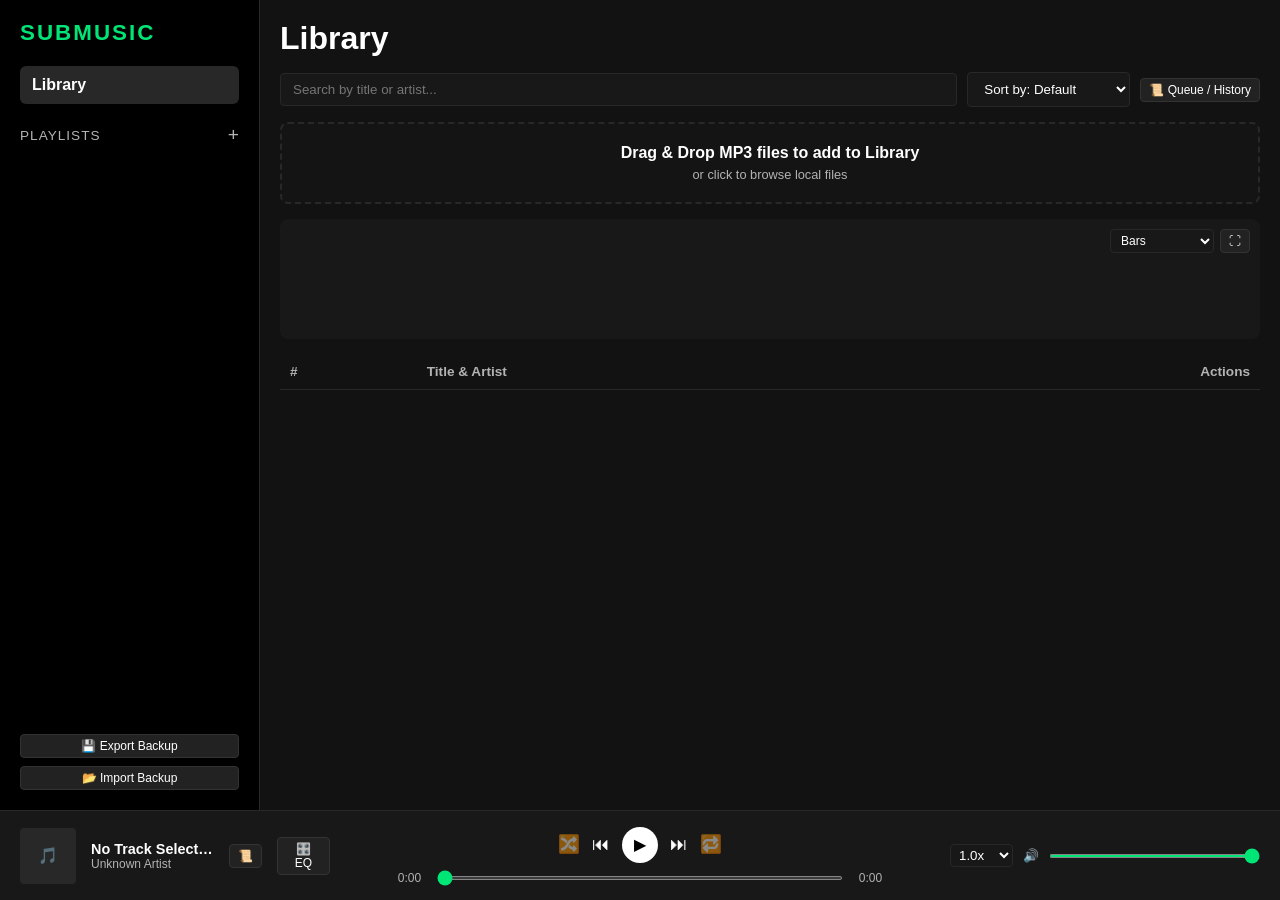
<file: index.html>
<!DOCTYPE html>
<html lang="en">
<head>
  <meta charset="UTF-8">
  <meta name="viewport" content="width=device-width, initial-scale=1.0">
  <title>SUBMusic - MP3 Player</title>

  <link rel="icon" href="icon.png">
  <link rel="stylesheet" href="style.css">
</head>
<body>

  <div class="app-container">
    <div class="sidebar">
      <div class="brand">SUBMUSIC</div>
      
      <div class="nav-section">
        <div class="nav-item active" id="nav-library">Library</div>
      </div>

      <div class="playlist-section">
        <div class="playlist-header">
          <span>Playlists</span>
          <button class="btn-create" id="btn-add-playlist" title="Create Playlist">+</button>
        </div>
        <ul class="playlist-list" id="playlist-container"></ul>
      </div>

      <div style="margin-top: auto; padding-top: 20px; display: flex; flex-direction: column; gap: 8px;">
        <button class="btn-action" id="btn-export-data">💾 Export Backup</button>
        <button class="btn-action" id="btn-import-data">📂 Import Backup</button>
        <input type="file" id="import-input" accept=".json" style="display:none;">
      </div>
    </div>

    <div class="main-content">
      <h2 class="header-title" id="view-title">Library</h2>

      <div class="toolbar">
        <input type="text" id="search-bar" class="input-field" placeholder="Search by title or artist..." style="flex: 1;">
        <select id="sort-select" class="select-field">
          <option value="default">Sort by: Default</option>
          <option value="title">Sort by Title</option>
          <option value="artist">Sort by Artist</option>
          <option value="date">Sort by Date Added</option>
        </select>
        <button class="btn-action" id="btn-toggle-queue">📜 Queue / History</button>
      </div>

      <div class="upload-zone" id="upload-zone">
        <p style="font-weight: 600; margin-bottom: 5px;">Drag & Drop MP3 files to add to Library</p>
        <p style="font-size: 0.8rem; color: var(--text-muted);">or click to browse local files</p>
        <input type="file" id="file-input" accept="audio/mp3, audio/mpeg" multiple>
      </div>

      <input type="file" id="art-input" accept="image/*" style="display:none;">

      <div class="visualizer-container" id="visualizer-container">
        <canvas id="visualizer"></canvas>
        <div style="position: absolute; top: 10px; right: 10px; display: flex; gap: 6px;">
          <select id="viz-mode-select" class="select-field" style="padding: 2px 6px; font-size: 0.75rem;">
            <option value="bars">Bars</option>
            <option value="circle">Circular Ring</option>
            <option value="waveform">Waveform</option>
          </select>
          <button class="btn-action" id="btn-fullscreen-viz" title="Toggle Fullscreen">⛶</button>
        </div>
      </div>

      <div class="track-table-container">
        <table class="track-list">
          <thead>
            <tr>
              <th>#</th>
              <th>Title & Artist</th>
              <th style="text-align: right;">Actions</th>
            </tr>
          </thead>
          <tbody id="track-rows"></tbody>
        </table>
      </div>
    </div>
  </div>

  <div class="side-panel" id="side-panel">
    <div style="display: flex; justify-content: space-between; align-items: center; margin-bottom: 15px;">
      <h3 style="margin: 0;">Queue & History</h3>
      <button class="btn-action" id="btn-close-panel">✕</button>
    </div>
    
    <div class="panel-section">
      <h4>Up Next</h4>
      <ul class="panel-list" id="queue-list">
        <li style="color: #666;">No upcoming tracks</li>
      </ul>
    </div>

    <div class="panel-section">
      <h4>Recently Played</h4>
      <ul class="panel-list" id="history-list">
        <li style="color: #666;">No history yet</li>
      </ul>
    </div>
  </div>

  <div class="lyrics-view-overlay" id="lyrics-view-overlay">
    <div class="lyrics-header-bar">
      <h2>Synced Lyrics</h2>
      <button class="btn-action" id="btn-edit-current-lyrics">✏️ Edit Lyrics / LRC</button>
    </div>
    <div class="lyrics-scroll-container" id="lyrics-scroll-container">
      <div class="lyric-line">No lyrics available.</div>
    </div>
  </div>

  <div class="player-bar">
    <div class="track-info">
      <div class="album-art" id="album-art">🎵</div>
      <div class="track-details">
        <div class="track-title" id="player-title">No Track Selected</div>
        <div class="track-artist" id="player-artist">Unknown Artist</div>
      </div>
      <button class="btn-action" id="btn-toggle-lyrics" title="Show Lyrics View">📜</button>
      <button class="btn-action" id="btn-open-eq" title="Audio Equalizer">🎛️ EQ</button>
    </div>

    <div class="player-controls">
      <div class="control-btns">
        <button class="btn-control" id="btn-shuffle" title="Shuffle Mode: OFF" style="opacity: 0.5;">🔀</button>
        <button class="btn-control" id="btn-prev">⏮</button>
        <button class="btn-control btn-play" id="btn-play">▶</button>
        <button class="btn-control" id="btn-next">⏭</button>
        <button class="btn-control" id="btn-repeat" title="Repeat Mode: OFF" style="opacity: 0.5;">🔁</button>
      </div>
      <div class="playback-bar">
        <span class="time-display" id="time-current">0:00</span>
        <input type="range" id="seek-bar" value="0" min="0" max="100">
        <span class="time-display" id="time-duration">0:00</span>
      </div>
    </div>

    <div class="volume-controls">
      <select id="speed-select" class="select-field" title="Playback Speed" style="padding: 2px 4px;">
        <option value="0.75">0.75x</option>
        <option value="1" selected>1.0x</option>
        <option value="1.25">1.25x</option>
        <option value="1.5">1.5x</option>
        <option value="2">2.0x</option>
      </select>
      <span style="font-size: 0.8rem;">🔊</span>
      <input type="range" id="volume-bar" class="volume-slider" value="100" min="0" max="100">
    </div>
  </div>

  <div class="modal-overlay" id="eq-modal">
    <div class="modal-content">
      <div style="display: flex; justify-content: space-between; align-items: center;">
        <h3 style="margin:0;">5-Band Equalizer</h3>
        <button class="btn-action" id="btn-close-eq">✕</button>
      </div>
      <div style="margin-top: 10px;">
        <label style="font-size: 0.8rem;">Preset: </label>
        <select id="eq-preset-select" class="select-field">
          <option value="flat">Flat</option>
          <option value="bass">Bass Boost</option>
          <option value="vocal">Vocal</option>
          <option value="rock">Rock</option>
          <option value="pop">Pop</option>
        </select>
      </div>
      <div class="eq-sliders">
        <div class="eq-band"><span>60Hz</span><input type="range" class="eq-band-input" data-index="0" min="-12" max="12" value="0"></div>
        <div class="eq-band"><span>230Hz</span><input type="range" class="eq-band-input" data-index="1" min="-12" max="12" value="0"></div>
        <div class="eq-band"><span>910Hz</span><input type="range" class="eq-band-input" data-index="2" min="-12" max="12" value="0"></div>
        <div class="eq-band"><span>4kHz</span><input type="range" class="eq-band-input" data-index="3" min="-12" max="12" value="0"></div>
        <div class="eq-band"><span>14kHz</span><input type="range" class="eq-band-input" data-index="4" min="-12" max="12" value="0"></div>
      </div>
    </div>
  </div>

  <div class="lyrics-modal" id="lyrics-modal">
    <div class="lyrics-container">
      <div style="display:flex; justify-content:space-between; align-items:center;">
        <h3 id="lyrics-title">Edit Lyrics</h3>
        <button class="btn-action" id="btn-close-lyrics">✕</button>
      </div>
      <p style="font-size: 0.75rem; color: var(--text-muted);">
        Paste timed lyrics in LRC format e.g., <code>[00:12.50]Line of lyrics</code> or plain text lines.
      </p>
      <textarea id="lyrics-input" class="lyrics-textarea" placeholder="[00:00.00] Intro..."></textarea>
      <div class="lyrics-modal-actions">
        <button class="btn-action" id="btn-fetch-online">Auto-Fetch Online</button>
        <button class="btn-action" id="btn-save-lyrics" style="background: var(--accent); color: #000;">Save Lyrics</button>
      </div>
    </div>
  </div>

  <script>
    let library = []; 
    let playlists = JSON.parse(localStorage.getItem('submusic_playlists')) || [];
    let history = [];
    let currentView = 'library'; 
    let currentQueue = [];
    let currentQueueIndex = -1;
    let isPlaying = false;
    let targetArtTrackId = null;
    let draggedIndex = null;
    let db = null;

    let isShuffle = false;
    let repeatMode = 'off';
    let searchQuery = '';
    let currentSort = 'default';
    let vizMode = 'bars';

    let currentParsedLyrics = [];
    let activeLyricIndex = -1;
    let isLyricsOverlayOpen = false;
    let editingTrackId = null;

    const dbRequest = indexedDB.open('SUBMusicDB', 1);
    dbRequest.onupgradeneeded = (e) => {
      db = e.target.result;
      if (!db.objectStoreNames.contains('tracks')) {
        db.createObjectStore('tracks', { keyPath: 'id' });
      }
    };
    dbRequest.onsuccess = (e) => {
      db = e.target.result;
      loadSavedTracks();
    };

    const audio = new Audio();
    let audioCtx, analyser, sourceNode, eqFilters = [];
    const eqFrequencies = [60, 230, 910, 4000, 14000];
    const eqPresets = {
      flat: [0, 0, 0, 0, 0],
      bass: [6, 4, 0, 0, 0],
      vocal: [-2, 2, 5, 1, -2],
      rock: [4, 2, -1, 2, 4],
      pop: [-1, 2, 4, 1, -1]
    };

    const fileInput = document.getElementById('file-input');
    const artInput = document.getElementById('art-input');
    const uploadZone = document.getElementById('upload-zone');
    const trackRows = document.getElementById('track-rows');
    const playlistContainer = document.getElementById('playlist-container');
    const navLibrary = document.getElementById('nav-library');
    const viewTitle = document.getElementById('view-title');
    const btnPlay = document.getElementById('btn-play');
    const btnPrev = document.getElementById('btn-prev');
    const btnNext = document.getElementById('btn-next');
    const btnShuffle = document.getElementById('btn-shuffle');
    const btnRepeat = document.getElementById('btn-repeat');
    const speedSelect = document.getElementById('speed-select');
    const searchBar = document.getElementById('search-bar');
    const sortSelect = document.getElementById('sort-select');
    const seekBar = document.getElementById('seek-bar');
    const volumeBar = document.getElementById('volume-bar');
    const timeCurrent = document.getElementById('time-current');
    const timeDuration = document.getElementById('time-duration');
    const playerTitle = document.getElementById('player-title');
    const playerArtist = document.getElementById('player-artist');
    const albumArt = document.getElementById('album-art');
    const canvas = document.getElementById('visualizer');
    const canvasCtx = canvas.getContext('2d');
    
    const btnToggleLyrics = document.getElementById('btn-toggle-lyrics');
    const lyricsOverlay = document.getElementById('lyrics-view-overlay');
    const lyricsScrollContainer = document.getElementById('lyrics-scroll-container');
    const btnEditCurrentLyrics = document.getElementById('btn-edit-current-lyrics');
    const lyricsModal = document.getElementById('lyrics-modal');
    const btnCloseLyrics = document.getElementById('btn-close-lyrics');
    const lyricsTitle = document.getElementById('lyrics-title');
    const lyricsInput = document.getElementById('lyrics-input');
    const btnSaveLyrics = document.getElementById('btn-save-lyrics');
    const btnFetchOnline = document.getElementById('btn-fetch-online');

    const btnOpenEq = document.getElementById('btn-open-eq');
    const btnCloseEq = document.getElementById('btn-close-eq');
    const eqModal = document.getElementById('eq-modal');
    const eqPresetSelect = document.getElementById('eq-preset-select');
    const eqInputs = document.querySelectorAll('.eq-band-input');

    const btnToggleQueue = document.getElementById('btn-toggle-queue');
    const btnClosePanel = document.getElementById('btn-close-panel');
    const sidePanel = document.getElementById('side-panel');
    const queueList = document.getElementById('queue-list');
    const historyList = document.getElementById('history-list');

    const vizModeSelect = document.getElementById('viz-mode-select');
    const btnFullscreenViz = document.getElementById('btn-fullscreen-viz');
    const visualizerContainer = document.getElementById('visualizer-container');

    const btnExportData = document.getElementById('btn-export-data');
    const btnImportData = document.getElementById('btn-import-data');
    const importInput = document.getElementById('import-input');

    function init() {
      renderPlaylists();
      setupEventListeners();
      setupVisualizerCanvas();
      setupKeyboardShortcuts();
    }

    function saveTracksToDB() {
      if (!db) return;
      const tx = db.transaction('tracks', 'readwrite');
      const store = tx.objectStore('tracks');
      store.clear();
      library.forEach(track => store.put(track));
    }

    function loadSavedTracks() {
      if (!db) return;
      const tx = db.transaction('tracks', 'readonly');
      const store = tx.objectStore('tracks');
      const req = store.getAll();
      req.onsuccess = () => {
        library = req.result.map(item => {
          if (item.fileBlob) {
            item.url = URL.createObjectURL(item.fileBlob);
          }
          if (item.lyrics === undefined) item.lyrics = "";
          if (item.dateAdded === undefined) item.dateAdded = Date.now();
          return item;
        });
        renderTracks();
      };
    }

    function parseLRC(lrcText) {
      if (!lrcText) return [];
      const lines = lrcText.split('\n');
      const parsed = [];
      const timeRegex = /\[(\d{2}):(\d{2})\.(\d{2,3})\]/;

      lines.forEach(line => {
        const match = timeRegex.exec(line);
        if (match) {
          const minutes = parseInt(match[1], 10);
          const seconds = parseInt(match[2], 10);
          const milliseconds = parseInt(match[3], 10);
          const timeInSeconds = minutes * 60 + seconds + (milliseconds / (match[3].length === 2 ? 100 : 1000));
          const text = line.replace(timeRegex, '').trim();
          if (text.length > 0) {
            parsed.push({ time: timeInSeconds, text });
          }
        } else if (line.trim().length > 0) {
          parsed.push({ time: null, text: line.trim() });
        }
      });

      return parsed.sort((a, b) => (a.time || 0) - (b.time || 0));
    }

    function setupAudioContext() {
      if (audioCtx) return;
      audioCtx = new (window.AudioContext || window.webkitAudioContext)();
      analyser = audioCtx.createAnalyser();
      analyser.fftSize = 256;
      
      sourceNode = audioCtx.createMediaElementSource(audio);

      eqFilters = eqFrequencies.map(freq => {
        const filter = audioCtx.createBiquadFilter();
        filter.type = 'peaking';
        filter.frequency.value = freq;
        filter.Q.value = 1.4;
        filter.gain.value = 0;
        return filter;
      });

      let previousNode = sourceNode;
      eqFilters.forEach(filter => {
        previousNode.connect(filter);
        previousNode = filter;
      });

      previousNode.connect(analyser);
      analyser.connect(audioCtx.destination);
      drawVisualizer();
    }

    vizModeSelect.addEventListener('change', (e) => vizMode = e.target.value);
    btnFullscreenViz.addEventListener('click', () => {
      if (!document.fullscreenElement) {
        visualizerContainer.requestFullscreen();
      } else {
        document.exitFullscreen();
      }
    });

    function drawVisualizer() {
      requestAnimationFrame(drawVisualizer);
      if (!analyser) return;

      const bufferLength = analyser.frequencyBinCount;
      const dataArray = new Uint8Array(bufferLength);

      canvasCtx.clearRect(0, 0, canvas.width, canvas.height);

      if (vizMode === 'bars') {
        analyser.getByteFrequencyData(dataArray);
        const barWidth = (canvas.width / bufferLength) * 2.5;
        let x = 0;
        for (let i = 0; i < bufferLength; i++) {
          const barHeight = (dataArray[i] / 255) * canvas.height;
          canvasCtx.fillStyle = '#00e676';
          canvasCtx.fillRect(x, canvas.height - barHeight, barWidth, barHeight);
          x += barWidth + 2;
        }
      } else if (vizMode === 'circle') {
        analyser.getByteFrequencyData(dataArray);
        const centerX = canvas.width / 2;
        const centerY = canvas.height / 2;
        const radius = Math.min(centerX, centerY) / 2;

        for (let i = 0; i < bufferLength; i++) {
          const barHeight = (dataArray[i] / 255) * 50;
          const angle = (i / bufferLength) * Math.PI * 2;
          const x1 = centerX + Math.cos(angle) * radius;
          const y1 = centerY + Math.sin(angle) * radius;
          const x2 = centerX + Math.cos(angle) * (radius + barHeight);
          const y2 = centerY + Math.sin(angle) * (radius + barHeight);

          canvasCtx.strokeStyle = '#00e676';
          canvasCtx.lineWidth = 2;
          canvasCtx.beginPath();
          canvasCtx.moveTo(x1, y1);
          canvasCtx.lineTo(x2, y2);
          canvasCtx.stroke();
        }
      } else if (vizMode === 'waveform') {
        analyser.getByteTimeDomainData(dataArray);
        canvasCtx.lineWidth = 2;
        canvasCtx.strokeStyle = '#00e676';
        canvasCtx.beginPath();

        const sliceWidth = canvas.width * 1.0 / bufferLength;
        let x = 0;

        for (let i = 0; i < bufferLength; i++) {
          const v = dataArray[i] / 128.0;
          const y = v * canvas.height / 2;
          if (i === 0) canvasCtx.moveTo(x, y);
          else canvasCtx.lineTo(x, y);
          x += sliceWidth;
        }
        canvasCtx.lineTo(canvas.width, canvas.height / 2);
        canvasCtx.stroke();
      }
    }

    function setupVisualizerCanvas() {
      canvas.width = canvas.parentElement.clientWidth;
      canvas.height = canvas.parentElement.clientHeight;
    }

    btnOpenEq.addEventListener('click', () => eqModal.classList.add('active'));
    btnCloseEq.addEventListener('click', () => eqModal.classList.remove('active'));

    eqInputs.forEach(input => {
      input.addEventListener('input', (e) => {
        const idx = parseInt(e.target.dataset.index);
        if (eqFilters[idx]) {
          eqFilters[idx].gain.value = parseFloat(e.target.value);
        }
      });
    });

    eqPresetSelect.addEventListener('change', (e) => {
      const preset = eqPresets[e.target.value];
      if (preset) {
        preset.forEach((val, idx) => {
          eqInputs[idx].value = val;
          if (eqFilters[idx]) eqFilters[idx].gain.value = val;
        });
      }
    });

    btnToggleQueue.addEventListener('click', () => sidePanel.classList.add('active'));
    btnClosePanel.addEventListener('click', () => sidePanel.classList.remove('active'));

    function updateSidePanel() {
      queueList.innerHTML = '';
      if (currentQueue.length > 0 && currentQueueIndex < currentQueue.length - 1) {
        for (let i = currentQueueIndex + 1; i < currentQueue.length; i++) {
          const li = document.createElement('li');
          li.textContent = `${currentQueue[i].name} - ${currentQueue[i].artist}`;
          queueList.appendChild(li);
        }
      } else {
        queueList.innerHTML = '<li style="color: #666;">No upcoming tracks</li>';
      }

      historyList.innerHTML = '';
      if (history.length > 0) {
        history.slice(-10).reverse().forEach(track => {
          const li = document.createElement('li');
          li.textContent = `${track.name} - ${track.artist}`;
          historyList.appendChild(li);
        });
      } else {
        historyList.innerHTML = '<li style="color: #666;">No history yet</li>';
      }
    }

    function blobToBase64(blob) {
      return new Promise((resolve, reject) => {
        const reader = new FileReader();
        reader.onloadend = () => resolve(reader.result);
        reader.onerror = reject;
        reader.readAsDataURL(blob);
      });
    }

    function base64ToBlob(base64Data) {
      const parts = base64Data.split(';base64,');
      const contentType = parts[0].split(':')[1];
      const raw = window.atob(parts[1]);
      const uInt8Array = new Uint8Array(raw.length);
      for (let i = 0; i < raw.length; ++i) {
        uInt8Array[i] = raw.charCodeAt(i);
      }
      return new Blob([uInt8Array], { type: contentType });
    }

    btnExportData.addEventListener('click', async () => {
      btnExportData.textContent = "⌛ Exporting...";
      btnExportData.disabled = true;

      try {
        const processedLibrary = await Promise.all(
          library.map(async (t) => {
            let fileData = null;
            if (t.fileBlob) {
              fileData = await blobToBase64(t.fileBlob);
            }
            return {
              id: t.id,
              name: t.name,
              artist: t.artist,
              playlistIds: t.playlistIds,
              lyrics: t.lyrics,
              coverArt: t.coverArt,
              dateAdded: t.dateAdded,
              fileData: fileData
            };
          })
        );

        const exportData = {
          playlists: playlists,
          libraryMeta: processedLibrary
        };

        const blob = new Blob([JSON.stringify(exportData)], { type: 'application/json' });
        const a = document.createElement('a');
        a.href = URL.createObjectURL(blob);
        a.download = 'submusic_full_backup.json';
        a.click();
      } catch (err) {
        alert('Failed to export backup with songs.');
        console.error(err);
      } finally {
        btnExportData.textContent = "💾 Export Backup";
        btnExportData.disabled = false;
      }
    });

    btnImportData.addEventListener('click', () => importInput.click());
    importInput.addEventListener('change', (e) => {
      const file = e.target.files[0];
      if (!file) return;

      btnImportData.textContent = "⌛ Importing...";
      btnImportData.disabled = true;

      const reader = new FileReader();
      reader.onload = (event) => {
        try {
          const data = JSON.parse(event.target.result);

          if (data.playlists) {
            playlists = data.playlists;
            localStorage.setItem('submusic_playlists', JSON.stringify(playlists));
          }

          if (data.libraryMeta) {
            library = data.libraryMeta.map(meta => {
              let fileBlob = null;
              let url = null;

              if (meta.fileData) {
                fileBlob = base64ToBlob(meta.fileData);
                url = URL.createObjectURL(fileBlob);
              }

              return {
                id: meta.id,
                name: meta.name,
                artist: meta.artist,
                playlistIds: meta.playlistIds || [],
                lyrics: meta.lyrics || "",
                coverArt: meta.coverArt || null,
                dateAdded: meta.dateAdded || Date.now(),
                fileBlob: fileBlob,
                url: url
              };
            });

            saveTracksToDB();
          }

          renderPlaylists();
          renderTracks();
          alert('Backup and songs imported successfully!');
        } catch (err) {
          alert('Invalid backup file or corrupt data.');
          console.error(err);
        } finally {
          btnImportData.textContent = "📂 Import Backup";
          btnImportData.disabled = false;
          importInput.value = '';
        }
      };
      reader.readAsText(file);
    });

    uploadZone.addEventListener('click', () => fileInput.click());
    uploadZone.addEventListener('dragover', (e) => { e.preventDefault(); uploadZone.classList.add('dragover'); });
    uploadZone.addEventListener('dragleave', () => uploadZone.classList.remove('dragover'));
    uploadZone.addEventListener('drop', (e) => {
      e.preventDefault();
      uploadZone.classList.remove('dragover');
      handleFiles(e.dataTransfer.files);
    });
    fileInput.addEventListener('change', (e) => handleFiles(e.target.files));

    function handleFiles(files) {
      Array.from(files).forEach(file => {
        if (file.type === "audio/mpeg" || file.name.endsWith(".mp3")) {
          const track = {
            id: 'track_' + Date.now() + Math.random().toString(36).substr(2, 4),
            name: file.name.replace(/\.[^/.]+$/, ""),
            artist: "Unknown Artist",
            fileBlob: file,
            url: URL.createObjectURL(file),
            coverArt: null,
            playlistIds: [],
            lyrics: "",
            dateAdded: Date.now()
          };
          library.push(track);
        } else {
          alert(`File "${file.name}" is not a valid MP3.`);
        }
      });
      saveTracksToDB();
      renderTracks();
    }

    function getCurrentViewTracks() {
      let tracks = currentView === 'library' 
        ? [...library] 
        : library.filter(t => t.playlistIds.includes(currentView));

      if (searchQuery.trim() !== '') {
        const q = searchQuery.toLowerCase();
        tracks = tracks.filter(t => t.name.toLowerCase().includes(q) || t.artist.toLowerCase().includes(q));
      }

      if (currentSort === 'title') {
        tracks.sort((a, b) => a.name.localeCompare(b.name));
      } else if (currentSort === 'artist') {
        tracks.sort((a, b) => a.artist.localeCompare(b.artist));
      } else if (currentSort === 'date') {
        tracks.sort((a, b) => (b.dateAdded || 0) - (a.dateAdded || 0));
      }

      return tracks;
    }

    function renderTracks() {
      trackRows.innerHTML = '';
      const visibleTracks = getCurrentViewTracks();

      visibleTracks.forEach((track, idx) => {
        const tr = document.createElement('tr');
        const isCurrentPlaying = currentQueue[currentQueueIndex] && currentQueue[currentQueueIndex].id === track.id;
        tr.className = `track-row ${isCurrentPlaying ? 'playing' : ''}`;
        tr.draggable = true;
        tr.dataset.index = idx;
        
        const artMarkup = track.coverArt 
          ? `<img src="${track.coverArt}" class="track-art-thumb">`
          : `<div class="track-art-thumb" style="display:flex; align-items:center; justify-content:center; font-size:0.8rem;">🎵</div>`;

        let playlistOptions = '';
        playlists.forEach(pl => {
          const inPlaylist = track.playlistIds.includes(pl.id);
          playlistOptions += `<li onclick="toggleTrackPlaylist('${track.id}', '${pl.id}', event)">
            ${inPlaylist ? '✓ ' : ''}${pl.name}
          </li>`;
        });
        if (playlists.length === 0) {
          playlistOptions = `<li style="color:var(--text-muted); cursor:default;">No Playlists</li>`;
        }

        const removeFromPlaylistBtn = currentView !== 'library'
          ? `<button class="btn-action" title="Remove from this playlist" onclick="removeFromCurrentPlaylist('${track.id}', event)">➖ Playlist</button>`
          : '';

        tr.innerHTML = `
          <td style="width: 40px;">${idx + 1}</td>
          <td>
            <div class="track-cell-info">
              ${artMarkup}
              <div class="track-meta">
                <span class="track-title-text">${track.name}</span>
                <span class="track-artist-text">${track.artist}</span>
              </div>
            </div>
          </td>
          <td>
            <div class="row-actions">
              <button class="btn-action" title="Edit Lyrics" onclick="openLyricsEditor('${track.id}', event)">📜</button>
              <button class="btn-action" title="Edit Metadata" onclick="editTrackMeta('${track.id}', event)">✏️</button>
              <button class="btn-action" title="Change Cover Art" onclick="triggerArtUpload('${track.id}', event)">🖼️</button>
              ${removeFromPlaylistBtn}
              <div class="add-to-playlist-container">
                <button class="btn-action" onclick="event.stopPropagation()">+ Playlist</button>
                <ul class="playlist-dropdown">
                  ${playlistOptions}
                </ul>
              </div>

              <button class="btn-action" title="Delete" onclick="deleteTrack('${track.id}', event)">✕</button>
            </div>
          </td>
        `;

        tr.addEventListener('click', () => {
          playTrack(idx, visibleTracks);
        });

        setupRowDragAndDrop(tr);
        trackRows.appendChild(tr);
      });
    }

    function setupRowDragAndDrop(tr) {
      tr.addEventListener('dragstart', (e) => {
        draggedIndex = parseInt(tr.dataset.index);
        tr.classList.add('dragging');
        e.dataTransfer.effectAllowed = 'move';
      });

      tr.addEventListener('dragend', () => {
        tr.classList.remove('dragging');
        document.querySelectorAll('.track-row').forEach(row => row.classList.remove('drag-over'));
      });

      tr.addEventListener('dragover', (e) => {
        e.preventDefault();
        e.dataTransfer.dropEffect = 'move';
        tr.classList.add('drag-over');
      });

      tr.addEventListener('dragleave', () => {
        tr.classList.remove('drag-over');
      });

      tr.addEventListener('drop', (e) => {
        e.preventDefault();
        tr.classList.remove('drag-over');
        const targetIndex = parseInt(tr.dataset.index);

        if (draggedIndex !== null && draggedIndex !== targetIndex) {
          const visibleTracks = getCurrentViewTracks();
          const movedItem = visibleTracks[draggedIndex];
          const targetItem = visibleTracks[targetIndex];

          const fromIdx = library.findIndex(t => t.id === movedItem.id);
          const toIdx = library.findIndex(t => t.id === targetItem.id);

          library.splice(fromIdx, 1);
          library.splice(toIdx, 0, movedItem);
          saveTracksToDB();
          renderTracks();
        }
      });
    }

    function renderPlaylists() {
      playlistContainer.innerHTML = '';
      playlists.forEach(pl => {
        const li = document.createElement('li');
        li.className = `playlist-item ${pl.id === currentView ? 'active' : ''}`;
        li.style.display = 'flex';
        li.style.justifyContent = 'space-between';
        li.style.alignItems = 'center';

        const nameSpan = document.createElement('span');
        nameSpan.textContent = pl.name;
        nameSpan.style.flex = '1';
        nameSpan.addEventListener('click', () => {
          currentView = pl.id;
          navLibrary.classList.remove('active');
          viewTitle.textContent = pl.name;
          renderPlaylists();
          renderTracks();
        });

        const actionsDiv = document.createElement('div');
        actionsDiv.className = 'playlist-actions';

        const renameBtn = document.createElement('button');
        renameBtn.innerHTML = '✏️';
        renameBtn.className = 'btn-action';
        renameBtn.title = 'Rename Playlist';
        renameBtn.onclick = (e) => {
          e.stopPropagation();
          renamePlaylist(pl.id);
        };

        const deleteBtn = document.createElement('button');
        deleteBtn.innerHTML = '✕';
        deleteBtn.className = 'btn-action';
        deleteBtn.title = 'Delete Playlist';
        deleteBtn.onclick = (e) => {
          e.stopPropagation();
          deletePlaylist(pl.id);
        };

        actionsDiv.appendChild(renameBtn);
        actionsDiv.appendChild(deleteBtn);

        li.appendChild(nameSpan);
        li.appendChild(actionsDiv);
        playlistContainer.appendChild(li);
      });
    }

    function renamePlaylist(id) {
      const pl = playlists.find(p => p.id === id);
      if (!pl) return;
      const newName = prompt("Rename Playlist:", pl.name);
      if (newName && newName.trim() !== '') {
        pl.name = newName.trim();
        localStorage.setItem('submusic_playlists', JSON.stringify(playlists));
        if (currentView === id) viewTitle.textContent = pl.name;
        renderPlaylists();
      }
    }

    function deletePlaylist(id) {
      if (confirm("Are you sure you want to delete this playlist?")) {
        playlists = playlists.filter(p => p.id !== id);
        localStorage.setItem('submusic_playlists', JSON.stringify(playlists));
        library.forEach(t => {
          t.playlistIds = t.playlistIds.filter(pid => pid !== id);
        });
        saveTracksToDB();
        if (currentView === id) {
          currentView = 'library';
          navLibrary.classList.add('active');
          viewTitle.textContent = 'Library';
        }
        renderPlaylists();
        renderTracks();
      }
    }

    window.removeFromCurrentPlaylist = function(trackId, e) {
      e.stopPropagation();
      const track = library.find(t => t.id === trackId);
      if (track && currentView !== 'library') {
        track.playlistIds = track.playlistIds.filter(id => id !== currentView);
        saveTracksToDB();
        renderTracks();
      }
    };

    searchBar.addEventListener('input', (e) => {
      searchQuery = e.target.value;
      renderTracks();
    });

    sortSelect.addEventListener('change', (e) => {
      currentSort = e.target.value;
      renderTracks();
    });

    navLibrary.addEventListener('click', () => {
      currentView = 'library';
      navLibrary.classList.add('active');
      viewTitle.textContent = 'Library';
      renderPlaylists();
      renderTracks();
    });

    window.editTrackMeta = function(id, e) {
      e.stopPropagation();
      const track = library.find(t => t.id === id);
      if (track) {
        const newName = prompt("Enter new track name:", track.name);
        if (newName && newName.trim() !== "") track.name = newName.trim();
        const newArtist = prompt("Enter artist name:", track.artist);
        if (newArtist && newArtist.trim() !== "") track.artist = newArtist.trim();

        if (currentQueue[currentQueueIndex] && currentQueue[currentQueueIndex].id === id) {
          playerTitle.textContent = track.name;
          playerArtist.textContent = track.artist;
          updateMediaSession(track);
        }
        saveTracksToDB();
        renderTracks();
      }
    };

    window.triggerArtUpload = function(id, e) {
      e.stopPropagation();
      targetArtTrackId = id;
      artInput.click();
    };

    artInput.addEventListener('change', (e) => {
      const file = e.target.files[0];
      if (file && targetArtTrackId) {
        const reader = new FileReader();
        reader.onload = function(event) {
          const track = library.find(t => t.id === targetArtTrackId);
          if (track) {
            track.coverArt = event.target.result;
            if (currentQueue[currentQueueIndex] && currentQueue[currentQueueIndex].id === targetArtTrackId) {
              updatePlayerArt(track.coverArt);
              updateMediaSession(track);
            }
            saveTracksToDB();
            renderTracks();
          }
        };
        reader.readAsDataURL(file);
      }
      artInput.value = '';
    });

    window.toggleTrackPlaylist = function(trackId, playlistId, e) {
      e.stopPropagation();
      const track = library.find(t => t.id === trackId);
      if (track) {
        const existsIndex = track.playlistIds.indexOf(playlistId);
        if (existsIndex > -1) {
          track.playlistIds.splice(existsIndex, 1);
        } else {
          track.playlistIds.push(playlistId);
        }
        saveTracksToDB();
        renderTracks();
      }
    };

    window.deleteTrack = function(id, e) {
      e.stopPropagation();
      library = library.filter(t => t.id !== id);
      currentQueue = currentQueue.filter(t => t.id !== id);
      saveTracksToDB();
      renderTracks();
    };

    function renderLyricsDisplay() {
      lyricsScrollContainer.innerHTML = '';
      activeLyricIndex = -1;

      if (!currentParsedLyrics || currentParsedLyrics.length === 0) {
        lyricsScrollContainer.innerHTML = `<div class="lyric-line" style="color:var(--text-muted);">No lyrics available for this song.</div>`;
        return;
      }

      currentParsedLyrics.forEach((line, idx) => {
        const div = document.createElement('div');
        div.className = 'lyric-line';
        div.id = `lyric-line-${idx}`;
        div.textContent = line.text;
        
        if (line.time !== null) {
          div.addEventListener('click', () => { audio.currentTime = line.time; });
        }
        lyricsScrollContainer.appendChild(div);
      });
    }

    function updateLyricsSync() {
      if (!currentParsedLyrics || currentParsedLyrics.length === 0) return;

      const currentTime = audio.currentTime;
      let newActiveIndex = -1;

      for (let i = 0; i < currentParsedLyrics.length; i++) {
        if (currentParsedLyrics[i].time !== null && currentTime >= currentParsedLyrics[i].time) {
          newActiveIndex = i;
        } else if (currentParsedLyrics[i].time !== null && currentTime < currentParsedLyrics[i].time) {
          break;
        }
      }

      if (newActiveIndex !== activeLyricIndex && newActiveIndex !== -1) {
        activeLyricIndex = newActiveIndex;
        document.querySelectorAll('.lyric-line').forEach(el => el.classList.remove('active'));
        const activeEl = document.getElementById(`lyric-line-${activeLyricIndex}`);
        if (activeEl) {
          activeEl.classList.add('active');
          activeEl.scrollIntoView({ behavior: 'smooth', block: 'center' });
        }
      }
    }

    btnToggleLyrics.addEventListener('click', () => {
      isLyricsOverlayOpen = !isLyricsOverlayOpen;
      if (isLyricsOverlayOpen) {
        lyricsOverlay.classList.add('active');
        btnToggleLyrics.style.color = 'var(--accent)';
        renderLyricsDisplay();
      } else {
        lyricsOverlay.classList.remove('active');
        btnToggleLyrics.style.color = '#fff';
      }
    });

    btnEditCurrentLyrics.addEventListener('click', () => {
      if (currentQueueIndex > -1 && currentQueue[currentQueueIndex]) {
        openLyricsEditor(currentQueue[currentQueueIndex].id);
      }
    });

    window.openLyricsEditor = function(id, e) {
      if (e) e.stopPropagation();
      editingTrackId = id;
      const track = library.find(t => t.id === id);
      if (!track) return;

      lyricsTitle.textContent = `Edit Lyrics - ${track.name}`;
      lyricsInput.value = track.lyrics || '';
      lyricsModal.classList.add('active');
    };

    btnSaveLyrics.addEventListener('click', () => {
      const track = library.find(t => t.id === editingTrackId);
      if (track) {
        track.lyrics = lyricsInput.value.trim();
        saveTracksToDB();
        
        if (currentQueueIndex > -1 && currentQueue[currentQueueIndex].id === editingTrackId) {
          currentParsedLyrics = parseLRC(track.lyrics);
          renderLyricsDisplay();
        }
      }
      lyricsModal.classList.remove('active');
    });

    btnFetchOnline.addEventListener('click', async () => {
      const track = library.find(t => t.id === editingTrackId);
      if (!track) return;

      btnFetchOnline.textContent = "Searching...";
      try {
        const query = encodeURIComponent(`${track.name} ${track.artist !== "Unknown Artist" ? track.artist : ""}`);
        const res = await fetch(`https://lrclib.net/api/search?q=${query}`);
        const results = await res.json();

        if (results && results.length > 0) {
          const match = results.find(r => r.syncedLyrics) || results[0];
          const fetchedLyrics = match.syncedLyrics || match.plainLyrics || "";
          if (fetchedLyrics) {
            lyricsInput.value = fetchedLyrics;
            alert("Lyrics fetched successfully!");
          } else {
            alert("No synced lyrics found for this song.");
          }
        } else {
          alert("No lyrics found online for this track.");
        }
      } catch (err) {
        alert("Failed to fetch lyrics online.");
      } finally {
        btnFetchOnline.textContent = "Auto-Fetch Online";
      }
    });

    btnCloseLyrics.addEventListener('click', () => lyricsModal.classList.remove('active'));
    lyricsModal.addEventListener('click', (e) => { if (e.target === lyricsModal) lyricsModal.classList.remove('active'); });

    btnShuffle.addEventListener('click', () => {
      isShuffle = !isShuffle;
      btnShuffle.style.opacity = isShuffle ? '1' : '0.5';
      btnShuffle.title = `Shuffle Mode: ${isShuffle ? 'ON' : 'OFF'}`;
    });

    btnRepeat.addEventListener('click', () => {
      if (repeatMode === 'off') {
        repeatMode = 'all';
        btnRepeat.textContent = '🔁';
        btnRepeat.style.opacity = '1';
        btnRepeat.title = 'Repeat Mode: ALL';
      } else if (repeatMode === 'all') {
        repeatMode = 'one';
        btnRepeat.textContent = '🔂';
        btnRepeat.style.opacity = '1';
        btnRepeat.title = 'Repeat Mode: ONE';
      } else {
        repeatMode = 'off';
        btnRepeat.textContent = '🔁';
        btnRepeat.style.opacity = '0.5';
        btnRepeat.title = 'Repeat Mode: OFF';
      }
    });

    speedSelect.addEventListener('change', (e) => {
      audio.playbackRate = parseFloat(e.target.value);
    });

    function getNextTrackIndex() {
      if (currentQueue.length === 0) return -1;
      if (isShuffle) return Math.floor(Math.random() * currentQueue.length);
      return (currentQueueIndex + 1) % currentQueue.length;
    }

    function getPrevTrackIndex() {
      if (currentQueue.length === 0) return -1;
      if (isShuffle) return Math.floor(Math.random() * currentQueue.length);
      return (currentQueueIndex - 1 + currentQueue.length) % currentQueue.length;
    }

    function playTrack(queueIndex, queueList) {
      if (queueList) currentQueue = queueList;
      if (queueIndex < 0 || queueIndex >= currentQueue.length) return;

      setupAudioContext();
      if (audioCtx.state === 'suspended') audioCtx.resume();

      currentQueueIndex = queueIndex;
      const track = currentQueue[currentQueueIndex];

      audio.src = track.url;
      audio.playbackRate = parseFloat(speedSelect.value);
      audio.play();
      isPlaying = true;

      playerTitle.textContent = track.name;
      playerArtist.textContent = track.artist;
      updatePlayerArt(track.coverArt);
      btnPlay.textContent = '⏸';

      history.push(track);
      updateSidePanel();
      
      updateMediaSession(track);

      currentParsedLyrics = parseLRC(track.lyrics);
      if (isLyricsOverlayOpen) renderLyricsDisplay();

      renderTracks();
    }

    function updatePlayerArt(artSrc) {
      albumArt.innerHTML = artSrc ? `<img src="${artSrc}">` : '🎵';
    }

    function togglePlay() {
      const visibleTracks = getCurrentViewTracks();
      if (visibleTracks.length === 0 && currentQueue.length === 0) return;

      if (currentQueueIndex === -1) {
        playTrack(0, visibleTracks);
        return;
      }

      if (isPlaying) {
        audio.pause();
        btnPlay.textContent = '▶';
      } else {
        audio.play();
        btnPlay.textContent = '⏸';
      }
      isPlaying = !isPlaying;
    }

    btnPlay.addEventListener('click', togglePlay);

    btnNext.addEventListener('click', () => {
      if (currentQueue.length === 0) return;
      const nextIdx = getNextTrackIndex();
      if (nextIdx !== -1) playTrack(nextIdx);
    });

    btnPrev.addEventListener('click', () => {
      if (currentQueue.length === 0) return;
      const prevIdx = getPrevTrackIndex();
      if (prevIdx !== -1) playTrack(prevIdx);
    });

    audio.addEventListener('timeupdate', () => {
      if (!isNaN(audio.duration)) {
        seekBar.value = (audio.currentTime / audio.duration) * 100;
        timeCurrent.textContent = formatTime(audio.currentTime);
        timeDuration.textContent = formatTime(audio.duration);
        if (isLyricsOverlayOpen) updateLyricsSync();
      }
    });

    audio.addEventListener('ended', () => {
      if (repeatMode === 'one') {
        audio.currentTime = 0;
        audio.play();
      } else if (repeatMode === 'all' || currentQueueIndex < currentQueue.length - 1 || isShuffle) {
        btnNext.click();
      } else {
        isPlaying = false;
        btnPlay.textContent = '▶';
      }
    });

    seekBar.addEventListener('input', () => {
      if (!isNaN(audio.duration)) {
        audio.currentTime = (seekBar.value / 100) * audio.duration;
      }
    });

    volumeBar.addEventListener('input', () => audio.volume = volumeBar.value / 100);

    function updateMediaSession(track) {
      if ('mediaSession' in navigator) {
        navigator.mediaSession.metadata = new MediaMetadata({
          title: track.name,
          artist: track.artist,
          album: 'SUBMusic',
          artwork: track.coverArt ? [{ src: track.coverArt, sizes: '512x512', type: 'image/png' }] : []
        });

        navigator.mediaSession.setActionHandler('play', () => togglePlay());
        navigator.mediaSession.setActionHandler('pause', () => togglePlay());
        navigator.mediaSession.setActionHandler('previoustrack', () => btnPrev.click());
        navigator.mediaSession.setActionHandler('nexttrack', () => btnNext.click());
        navigator.mediaSession.setActionHandler('seekto', (details) => {
          if (details.seekTime && !isNaN(audio.duration)) audio.currentTime = details.seekTime;
        });
      }
    }

    function setupKeyboardShortcuts() {
      window.addEventListener('keydown', (e) => {
        const activeEl = document.activeElement;
        if (activeEl.tagName === 'INPUT' || activeEl.tagName === 'TEXTAREA' || activeEl.tagName === 'SELECT') return;

        switch (e.code) {
          case 'Space': e.preventDefault(); togglePlay(); break;
          case 'ArrowLeft': e.preventDefault(); audio.currentTime = Math.max(0, audio.currentTime - 5); break;
          case 'ArrowRight': e.preventDefault(); audio.currentTime = Math.min(audio.duration || 0, audio.currentTime + 5); break;
          case 'ArrowUp': e.preventDefault(); audio.volume = Math.min(1, audio.volume + 0.05); volumeBar.value = audio.volume * 100; break;
          case 'ArrowDown': e.preventDefault(); audio.volume = Math.max(0, audio.volume - 0.05); volumeBar.value = audio.volume * 100; break;
          case 'KeyM': e.preventDefault(); audio.muted = !audio.muted; break;
          case 'KeyL': e.preventDefault(); btnToggleLyrics.click(); break;
        }
      });
    }

    document.getElementById('btn-add-playlist').addEventListener('click', () => {
      const name = prompt("Enter Playlist Name:");
      if (name && name.trim() !== "") {
        const newPl = { id: 'pl_' + Date.now(), name: name.trim() };
        playlists.push(newPl);
        localStorage.setItem('submusic_playlists', JSON.stringify(playlists));
        renderPlaylists();
        renderTracks();
      }
    });

    function formatTime(seconds) {
      const mins = Math.floor(seconds / 60);
      const secs = Math.floor(seconds % 60);
      return `${mins}:${secs < 10 ? '0' : ''}${secs}`;
    }

    function setupEventListeners() {
      window.addEventListener('resize', setupVisualizerCanvas);
    }

    init();
  </script>
</body>
</html>
</file>
<file: style.css>
:root {
  --bg-dark: #121212;
  --bg-card: #181818;
  --bg-hover: #282828;
  --accent: #00e676;
  --text-main: #ffffff;
  --text-muted: #b3b3b3;
  --border-color: #282828;
}

* {
  box-sizing: border-box;
  margin: 0;
  padding: 0;
  font-family: -apple-system, BlinkMacSystemFont, "Segoe UI", Roboto, Oxygen, Ubuntu, Cantarell, sans-serif;
}

body {
  background-color: var(--bg-dark);
  color: var(--text-main);
  height: 100vh;
  overflow: hidden;
  display: flex;
  flex-direction: column;
}

.app-container {
  display: flex;
  flex: 1;
  height: calc(100vh - 90px);
  overflow: hidden;
}

/* Sidebar */
.sidebar {
  width: 260px;
  background-color: #000000;
  padding: 20px;
  display: flex;
  flex-direction: column;
  gap: 20px;
  border-right: 1px solid var(--border-color);
  overflow-y: auto;
}

.brand {
  font-size: 1.4rem;
  font-weight: 800;
  letter-spacing: 2px;
  color: var(--accent);
}

.nav-section, .playlist-section {
  display: flex;
  flex-direction: column;
  gap: 10px;
}

.nav-item {
  padding: 10px 12px;
  border-radius: 6px;
  color: var(--text-muted);
  cursor: pointer;
  font-weight: 600;
  transition: all 0.2s ease;
}

.nav-item:hover, .nav-item.active {
  color: var(--text-main);
  background-color: var(--bg-hover);
}

.playlist-header {
  display: flex;
  justify-content: space-between;
  align-items: center;
  color: var(--text-muted);
  font-size: 0.85rem;
  text-transform: uppercase;
  letter-spacing: 1px;
}

.btn-create {
  background: none;
  border: none;
  color: var(--text-muted);
  font-size: 1.2rem;
  cursor: pointer;
}

.btn-create:hover { color: #fff; }

.playlist-list {
  list-style: none;
  display: flex;
  flex-direction: column;
  gap: 4px;
}

.playlist-item {
  padding: 8px 12px;
  border-radius: 4px;
  color: var(--text-muted);
  cursor: pointer;
  font-size: 0.9rem;
}

.playlist-item:hover, .playlist-item.active {
  color: #fff;
  background: var(--bg-hover);
}

.playlist-actions {
  display: none;
  gap: 4px;
}

.playlist-item:hover .playlist-actions {
  display: flex;
}

/* Main Content */
.main-content {
  flex: 1;
  padding: 20px;
  overflow-y: auto;
  display: flex;
  flex-direction: column;
  gap: 15px;
}

.header-title {
  font-size: 2rem;
  font-weight: 700;
}

.toolbar {
  display: flex;
  gap: 10px;
  align-items: center;
  flex-wrap: wrap;
}

.input-field, .select-field {
  padding: 8px 12px;
  border-radius: 4px;
  border: 1px solid var(--border-color);
  background: var(--bg-card);
  color: #fff;
  outline: none;
}

.input-field:focus, .select-field:focus {
  border-color: var(--accent);
}

.upload-zone {
  border: 2px dashed var(--border-color);
  border-radius: 8px;
  padding: 20px;
  text-align: center;
  cursor: pointer;
  transition: border-color 0.2s ease;
  background: rgba(255,255,255,0.01);
}

.upload-zone:hover, .upload-zone.dragover {
  border-color: var(--accent);
}

#file-input { display: none; }

/* Visualizer */
.visualizer-container {
  height: 120px;
  background: var(--bg-card);
  border-radius: 8px;
  position: relative;
  overflow: hidden;
}

canvas {
  width: 100%;
  height: 100%;
  display: block;
}

/* Track Table */
.track-table-container {
  flex: 1;
}

.track-list {
  width: 100%;
  border-collapse: collapse;
  text-align: left;
}

.track-list th {
  padding: 10px;
  color: var(--text-muted);
  border-bottom: 1px solid var(--border-color);
  font-size: 0.85rem;
}

.track-row {
  border-bottom: 1px solid rgba(255,255,255,0.03);
  cursor: pointer;
  transition: background 0.2s ease;
}

.track-row:hover { background-color: var(--bg-hover); }
.track-row.playing { color: var(--accent); }

.track-row td { padding: 10px; }

.track-cell-info {
  display: flex;
  align-items: center;
  gap: 12px;
}

.track-art-thumb {
  width: 40px;
  height: 40px;
  border-radius: 4px;
  background: #222;
  object-fit: cover;
  flex-shrink: 0;
}

.track-meta {
  display: flex;
  flex-direction: column;
}

.track-title-text { font-weight: 600; font-size: 0.95rem; }
.track-artist-text { font-size: 0.8rem; color: var(--text-muted); }

.row-actions {
  display: flex;
  justify-content: flex-end;
  gap: 6px;
}

.btn-action {
  background: #222;
  border: 1px solid #333;
  color: #fff;
  padding: 4px 8px;
  border-radius: 4px;
  cursor: pointer;
  font-size: 0.75rem;
}

.btn-action:hover {
  background: #333;
  border-color: #555;
}

/* Dropdown inside table */
.add-to-playlist-container { position: relative; display: inline-block; }
.playlist-dropdown {
  display: none;
  position: absolute;
  right: 0;
  top: 100%;
  background: #222;
  border: 1px solid #444;
  border-radius: 4px;
  list-style: none;
  z-index: 10;
  min-width: 130px;
  box-shadow: 0 4px 10px rgba(0,0,0,0.5);
}

.add-to-playlist-container:hover .playlist-dropdown { display: block; }
.playlist-dropdown li {
  padding: 8px;
  font-size: 0.8rem;
  color: #fff;
  cursor: pointer;
}
.playlist-dropdown li:hover { background: #333; }

/* Bottom Player Bar */
.player-bar {
  height: 90px;
  background-color: #181818;
  border-top: 1px solid var(--border-color);
  display: flex;
  align-items: center;
  justify-content: space-between;
  padding: 0 20px;
  z-index: 100;
}

.track-info {
  display: flex;
  align-items: center;
  gap: 15px;
  width: 25%;
}

.album-art {
  width: 56px;
  height: 56px;
  background: #282828;
  border-radius: 4px;
  display: flex;
  align-items: center;
  justify-content: center;
  overflow: hidden;
  flex-shrink: 0;
}

.album-art img { width: 100%; height: 100%; object-fit: cover; }

.track-details {
  display: flex;
  flex-direction: column;
  overflow: hidden;
}

.track-title { font-weight: 600; font-size: 0.9rem; white-space: nowrap; overflow: hidden; text-overflow: ellipsis; }
.track-artist { font-size: 0.75rem; color: var(--text-muted); }

.player-controls {
  display: flex;
  flex-direction: column;
  align-items: center;
  gap: 8px;
  width: 40%;
}

.control-btns { display: flex; align-items: center; gap: 12px; }

.btn-control {
  background: none;
  border: none;
  color: #fff;
  font-size: 1.1rem;
  cursor: pointer;
}

.btn-control:hover { color: var(--accent); }

.btn-play {
  width: 36px;
  height: 36px;
  background: #fff;
  color: #000;
  border-radius: 50%;
  display: flex;
  align-items: center;
  justify-content: center;
  font-size: 1rem;
}

.btn-play:hover { background: var(--accent); color: #000; }

.playback-bar {
  display: flex;
  align-items: center;
  gap: 10px;
  width: 100%;
}

.time-display { font-size: 0.75rem; color: var(--text-muted); width: 35px; text-align: center; }

input[type="range"] {
  flex: 1;
  height: 4px;
  border-radius: 2px;
  accent-color: var(--accent);
  cursor: pointer;
}

.volume-controls {
  display: flex;
  align-items: center;
  justify-content: flex-end;
  gap: 10px;
  width: 25%;
}

.volume-slider { width: 80px; }

/* Modals & Overlays */
.modal-overlay, .lyrics-view-overlay {
  display: none;
  position: fixed;
  top: 0; left: 0; width: 100%; height: 100%;
  background: rgba(0, 0, 0, 0.85);
  z-index: 1000;
  justify-content: center;
  align-items: center;
}

.modal-overlay.active { display: flex; }

.modal-content {
  background: #181818;
  padding: 24px;
  border-radius: 8px;
  width: 90%;
  max-width: 480px;
  color: #fff;
  border: 1px solid #333;
}

.eq-sliders {
  display: flex;
  justify-content: space-around;
  margin: 20px 0;
}

.eq-band {
  display: flex;
  flex-direction: column;
  align-items: center;
  font-size: 0.75rem;
}

.eq-band input[type="range"] {
  writing-mode: bt-lr;
  appearance: slider-vertical;
  width: 16px;
  height: 120px;
  margin: 10px 0;
}

/* Side Panel */
.side-panel {
  position: fixed;
  right: -320px;
  top: 0;
  width: 300px;
  height: 100%;
  background: #121212;
  border-left: 1px solid #282828;
  transition: right 0.3s ease;
  z-index: 500;
  padding: 20px;
  overflow-y: auto;
}

.side-panel.active { right: 0; }
.panel-section { margin-bottom: 20px; }
.panel-section h4 { margin-bottom: 10px; border-bottom: 1px solid #333; padding-bottom: 5px; }
.panel-list { list-style: none; font-size: 0.85rem; }
.panel-list li { padding: 6px 0; border-bottom: 1px solid #222; }

/* Lyrics View Overlay */
.lyrics-view-overlay {
  flex-direction: column;
  padding: 40px;
}
.lyrics-view-overlay.active { display: flex; }

.lyrics-header-bar {
  display: flex;
  justify-content: space-between;
  width: 100%;
  max-width: 600px;
  margin-bottom: 20px;
}

.lyrics-scroll-container {
  flex: 1;
  width: 100%;
  max-width: 600px;
  overflow-y: auto;
  text-align: center;
  display: flex;
  flex-direction: column;
  gap: 16px;
}

.lyric-line {
  font-size: 1.2rem;
  color: var(--text-muted);
  cursor: pointer;
  transition: all 0.2s ease;
}

.lyric-line.active {
  font-size: 1.6rem;
  font-weight: 700;
  color: var(--accent);
}

.lyrics-modal {
  display: none;
  position: fixed;
  top: 0; left: 0; width: 100%; height: 100%;
  background: rgba(0,0,0,0.8);
  z-index: 1100;
  align-items: center;
  justify-content: center;
}
.lyrics-modal.active { display: flex; }
.lyrics-container {
  background: #181818;
  border: 1px solid #333;
  padding: 20px;
  border-radius: 8px;
  width: 90%;
  max-width: 500px;
  display: flex;
  flex-direction: column;
  gap: 10px;
}
.lyrics-textarea {
  width: 100%;
  height: 200px;
  background: #121212;
  color: #fff;
  border: 1px solid #333;
  padding: 10px;
  border-radius: 4px;
  resize: vertical;
}
.lyrics-modal-actions {
  display: flex;
  justify-content: flex-end;
  gap: 10px;
}
</file>
